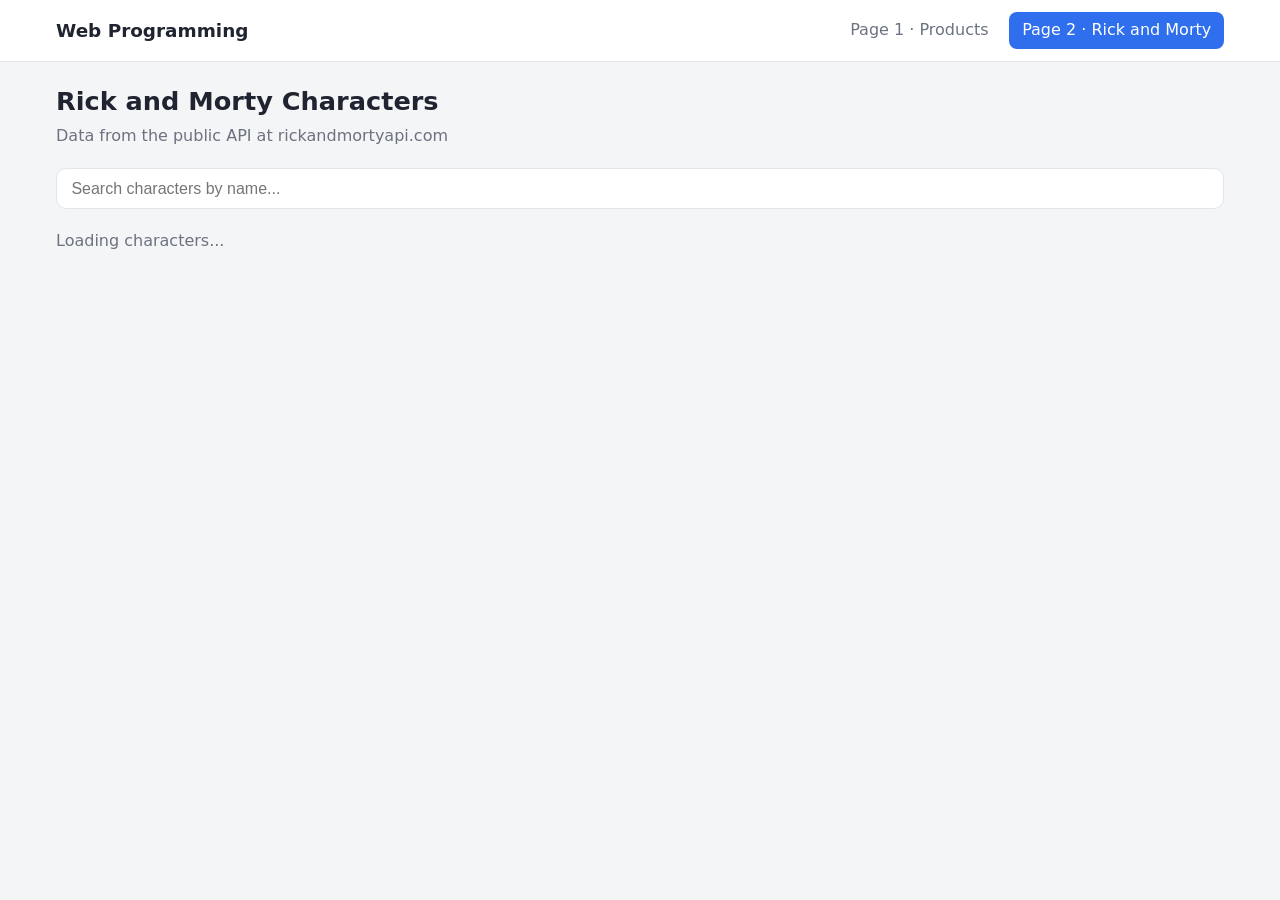
<file: src/main/resources/static/rickandmorty.html>
<!DOCTYPE html>
<html lang="en">
<head>
    <meta charset="UTF-8">
    <meta name="viewport" content="width=device-width, initial-scale=1">
    <title>Rick and Morty Explorer</title>
    <link rel="stylesheet" href="css/styles.css">
</head>
<body>
<header class="site-header">
    <div class="inner">
        <span class="brand">Web Programming</span>
        <nav class="nav">
            <a href="index.html">Page 1 · Products</a>
            <a href="rickandmorty.html" class="active">Page 2 · Rick and Morty</a>
        </nav>
    </div>
</header>

<main>
    <!-- Catalog view -->
    <section id="catalogView">
        <h1 class="page-title">Rick and Morty Characters</h1>
        <p class="page-subtitle">Data from the public API at rickandmortyapi.com</p>

        <div class="toolbar">
            <input type="search" id="searchInput" class="search"
                   placeholder="Search characters by name..." aria-label="Search characters">
        </div>

        <p id="status" class="status" role="status"></p>
        <section id="characterGrid" class="grid" aria-label="Characters"></section>
        <div class="load-more">
            <button type="button" id="loadMoreButton" class="btn btn-primary hidden">Load more</button>
        </div>
    </section>

    <!-- Detail view -->
    <section id="detailView" class="hidden">
        <button type="button" id="backButton" class="btn">&larr; Back</button>
        <div id="detailContent" class="detail-view" style="margin-top: 1rem;"></div>
    </section>
</main>

<script src="js/rickandmorty.js"></script>
</body>
</html>
</file>
<file: src/main/resources/static/css/styles.css>
/* ===== Design tokens ===== */
:root {
    --bg: #f4f5f7;
    --surface: #ffffff;
    --text: #1f2430;
    --muted: #6b7280;
    --border: #e3e5ea;
    --primary: #2f6fed;
    --primary-hover: #1f58c9;
    --danger: #d93a3a;
    --danger-hover: #b52a2a;
    --success: #1f9d55;
    --radius: 12px;
    --shadow: 0 2px 8px rgba(20, 24, 40, .08);
    --shadow-hover: 0 8px 20px rgba(20, 24, 40, .14);
}

@media (prefers-color-scheme: dark) {
    :root {
        --bg: #14161b;
        --surface: #1f232b;
        --text: #e9ebf0;
        --muted: #9aa1ad;
        --border: #2f343e;
        --primary: #5b8ef5;
        --primary-hover: #7aa3f7;
        --shadow: 0 2px 8px rgba(0, 0, 0, .4);
        --shadow-hover: 0 8px 20px rgba(0, 0, 0, .5);
    }
}

* { box-sizing: border-box; }

body {
    margin: 0;
    font-family: system-ui, -apple-system, "Segoe UI", Roboto, Arial, sans-serif;
    background: var(--bg);
    color: var(--text);
    line-height: 1.5;
}

img { max-width: 100%; display: block; }

/* ===== Header / navigation ===== */
.site-header {
    background: var(--surface);
    border-bottom: 1px solid var(--border);
    position: sticky;
    top: 0;
    z-index: 10;
}

.site-header .inner {
    max-width: 1200px;
    margin: 0 auto;
    padding: .75rem 1rem;
    display: flex;
    flex-wrap: wrap;
    align-items: center;
    justify-content: space-between;
    gap: .75rem;
}

.brand { font-weight: 700; font-size: 1.15rem; }

.nav { display: flex; gap: .5rem; }

.nav a {
    color: var(--muted);
    text-decoration: none;
    padding: .4rem .8rem;
    border-radius: 8px;
}

.nav a:hover { background: var(--bg); color: var(--text); }
.nav a.active { background: var(--primary); color: #fff; }

/* ===== Layout ===== */
main {
    max-width: 1200px;
    margin: 0 auto;
    padding: 1.25rem 1rem 3rem;
}

.page-title { margin: 0 0 .25rem; font-size: 1.6rem; }
.page-subtitle { margin: 0 0 1.25rem; color: var(--muted); }

.toolbar {
    display: flex;
    flex-wrap: wrap;
    gap: .75rem;
    align-items: center;
    margin-bottom: 1.25rem;
}

.search {
    flex: 1 1 260px;
    padding: .65rem .9rem;
    font-size: 1rem;
    border: 1px solid var(--border);
    border-radius: 10px;
    background: var(--surface);
    color: var(--text);
}

.search:focus, .field input:focus, .field textarea:focus {
    outline: 2px solid var(--primary);
    outline-offset: 1px;
}

.status { color: var(--muted); margin: 0 0 1rem; min-height: 1.5em; }
.status.error { color: var(--danger); }

/* ===== Buttons ===== */
.btn {
    border: 0;
    border-radius: 10px;
    padding: .6rem 1rem;
    font-size: .95rem;
    font-weight: 600;
    cursor: pointer;
    background: var(--border);
    color: var(--text);
}

.btn:hover { filter: brightness(.95); }
.btn:disabled { opacity: .6; cursor: default; }
.btn-primary { background: var(--primary); color: #fff; }
.btn-primary:hover { background: var(--primary-hover); filter: none; }
.btn-danger { background: var(--danger); color: #fff; }
.btn-danger:hover { background: var(--danger-hover); filter: none; }

/* ===== Card grid =====
   Desktop: 3 columns (6 cards = 3 on top, 3 below)
   Tablet portrait: 2 columns
   Mobile portrait: 1 column
   Mobile landscape: 4 columns */
.grid {
    display: grid;
    grid-template-columns: repeat(3, minmax(0, 1fr));
    gap: 1.25rem;
}

@media (max-width: 900px) and (orientation: portrait) {
    .grid { grid-template-columns: repeat(2, minmax(0, 1fr)); }
}

@media (max-width: 600px) and (orientation: portrait) {
    .grid { grid-template-columns: 1fr; }
}

@media (orientation: landscape) and (max-height: 600px) and (max-width: 1100px) {
    .grid { grid-template-columns: repeat(4, minmax(0, 1fr)); gap: .75rem; }
    .card-body { padding: .6rem .7rem; }
    .card-title { font-size: .95rem; }
    .card-meta { font-size: .8rem; }
}

.card {
    background: var(--surface);
    border: 1px solid var(--border);
    border-radius: var(--radius);
    box-shadow: var(--shadow);
    overflow: hidden;
    cursor: pointer;
    display: flex;
    flex-direction: column;
    transition: transform .15s ease, box-shadow .15s ease;
    text-align: left;
    padding: 0;
    font: inherit;
    color: inherit;
}

.card:hover, .card:focus-visible {
    transform: translateY(-3px);
    box-shadow: var(--shadow-hover);
}

.card:focus-visible { outline: 2px solid var(--primary); outline-offset: 2px; }

.card-img {
    width: 100%;
    aspect-ratio: 3 / 2;
    object-fit: cover;
    background: var(--border);
}

.card-img.placeholder {
    display: flex;
    align-items: center;
    justify-content: center;
    font-size: 2.5rem;
    font-weight: 700;
    color: var(--muted);
}

.card-body { padding: .9rem 1rem 1rem; display: flex; flex-direction: column; gap: .25rem; }
.card-title { margin: 0; font-size: 1.05rem; }
.card-meta { margin: 0; color: var(--muted); font-size: .9rem; }
.card-price { margin: .25rem 0 0; font-weight: 700; color: var(--primary); font-size: 1.1rem; }

.empty {
    grid-column: 1 / -1;
    text-align: center;
    color: var(--muted);
    padding: 2rem 1rem;
}

/* ===== Dialogs (page 1) ===== */
dialog {
    border: 0;
    border-radius: var(--radius);
    padding: 0;
    width: min(560px, calc(100% - 2rem));
    max-height: calc(100% - 2rem);
    background: var(--surface);
    color: var(--text);
    box-shadow: var(--shadow-hover);
}

dialog::backdrop { background: rgba(10, 12, 20, .55); }

.dialog-content { padding: 1.25rem; }
.dialog-content h2 { margin: 0 0 .75rem; }

.dialog-actions {
    display: flex;
    flex-wrap: wrap;
    justify-content: flex-end;
    gap: .5rem;
    margin-top: 1.25rem;
}

.detail-img { width: 100%; aspect-ratio: 3 / 2; object-fit: cover; background: var(--border); }

.detail-list {
    display: grid;
    grid-template-columns: max-content 1fr;
    gap: .4rem 1rem;
    margin: 0;
}

.detail-list dt { color: var(--muted); }
.detail-list dd { margin: 0; overflow-wrap: anywhere; }

.field { display: flex; flex-direction: column; gap: .3rem; margin-bottom: .85rem; }
.field label { font-weight: 600; font-size: .9rem; }

.field input, .field textarea {
    padding: .55rem .7rem;
    font: inherit;
    border: 1px solid var(--border);
    border-radius: 8px;
    background: var(--bg);
    color: var(--text);
}

.field-row { display: flex; gap: .75rem; }
.field-row .field { flex: 1; }
.form-error { color: var(--danger); margin: 0; min-height: 1.4em; }

/* ===== Toast ===== */
.toast {
    position: fixed;
    left: 50%;
    bottom: 1.25rem;
    transform: translateX(-50%) translateY(calc(100% + 2rem));
    opacity: 0;
    visibility: hidden;
    background: var(--text);
    color: var(--surface);
    padding: .65rem 1.1rem;
    border-radius: 10px;
    transition: transform .25s ease, opacity .25s ease, visibility .25s;
    z-index: 100;
    max-width: calc(100% - 2rem);
}

.toast.show { transform: translateX(-50%) translateY(0); opacity: 1; visibility: visible; }

/* ===== Page 2: character detail ===== */
.hidden { display: none !important; }

.badge {
    display: inline-flex;
    align-items: center;
    gap: .35rem;
    font-size: .85rem;
    color: var(--muted);
}

.dot { width: .6rem; height: .6rem; border-radius: 50%; background: var(--muted); }
.dot.alive { background: var(--success); }
.dot.dead { background: var(--danger); }

.load-more { display: flex; justify-content: center; margin-top: 1.5rem; }

.detail-view {
    background: var(--surface);
    border: 1px solid var(--border);
    border-radius: var(--radius);
    box-shadow: var(--shadow);
    padding: 1.25rem;
}

.detail-header {
    display: flex;
    flex-wrap: wrap;
    gap: 1.5rem;
    align-items: flex-start;
    margin-top: 1rem;
}

.detail-header img {
    width: 260px;
    max-width: 100%;
    border-radius: var(--radius);
}

.detail-header .info { flex: 1 1 280px; }
.detail-header h2 { margin: 0 0 .75rem; font-size: 1.7rem; }

.section-title { margin: 1.75rem 0 .75rem; font-size: 1.2rem; }

.episode-list {
    list-style: none;
    margin: 0;
    padding: 0;
    display: grid;
    grid-template-columns: repeat(auto-fill, minmax(220px, 1fr));
    gap: .5rem;
}

.episode-list li {
    background: var(--bg);
    border: 1px solid var(--border);
    border-radius: 8px;
    padding: .5rem .7rem;
}

.episode-list .code { font-weight: 700; color: var(--primary); margin-right: .35rem; }
.episode-list .air { display: block; color: var(--muted); font-size: .85rem; }

@media (max-width: 600px) {
    .page-title { font-size: 1.35rem; }
    .field-row { flex-direction: column; gap: 0; }
    .detail-header img { width: 100%; }
}
</file>
